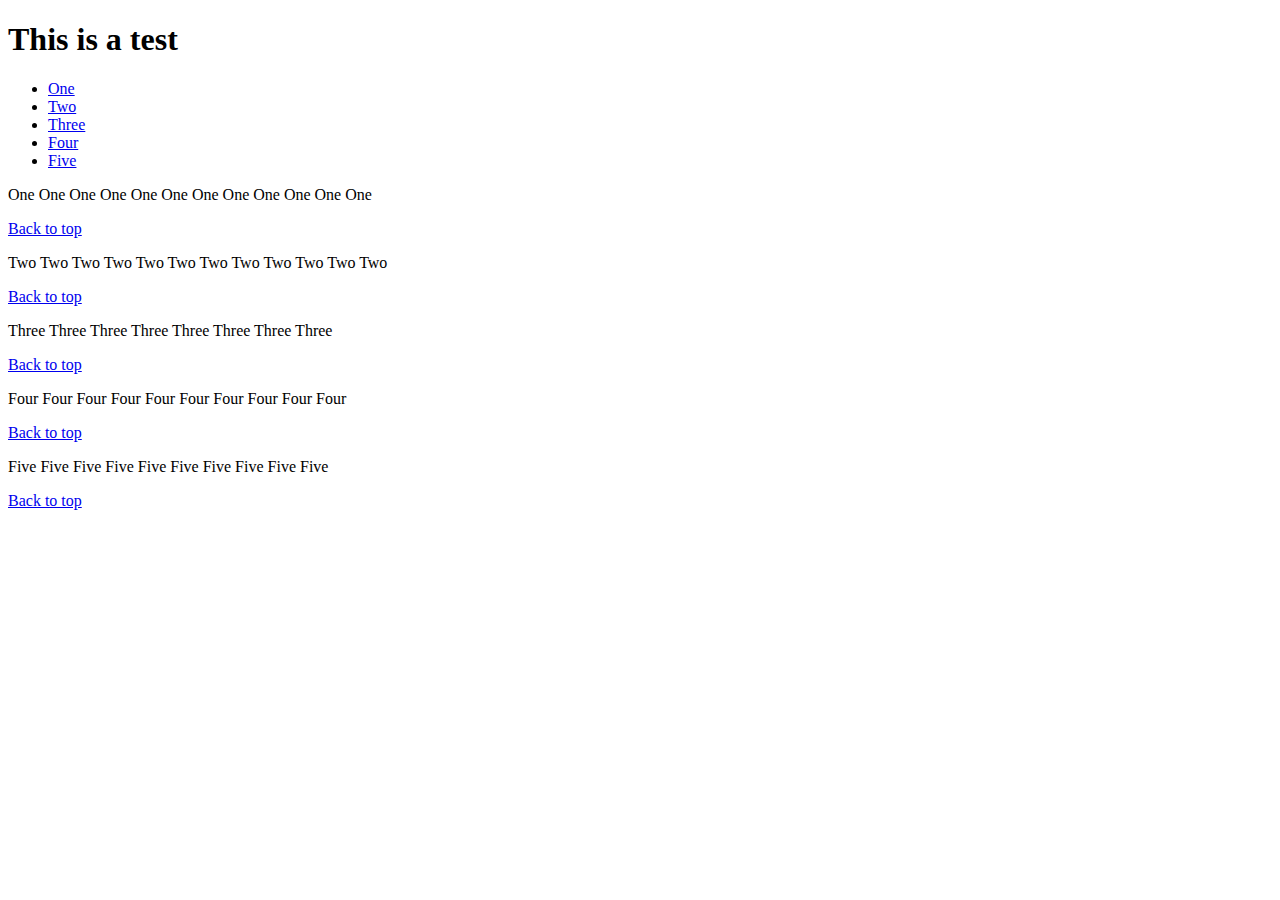
<file: index.html>
<!DOCTYPE html>
<h1 id="top">This is a test</h1>
<ul>
  <li><a href="#one">One</a>
  <li><a href="#two">Two</a>
  <li><a href="#three">Three</a>
  <li><a href="#four">Four</a>
  <li><a href="#five">Five</a>
</ul>
<p id="one">One One One One One One One One One One One One
<p><a href="#top">Back to top</a>
<p id="two">Two Two Two Two Two Two Two Two Two Two Two Two
<p><a href="#top">Back to top</a>
<p id="three">Three Three Three Three Three Three Three Three
<p><a href="#top">Back to top</a>
<p id="four">Four Four Four Four Four Four Four Four Four Four
<p><a href="#top">Back to top</a>
<p id="five">Five Five Five Five Five Five Five Five Five Five 
<p><a href="#top">Back to top</a>
</file>
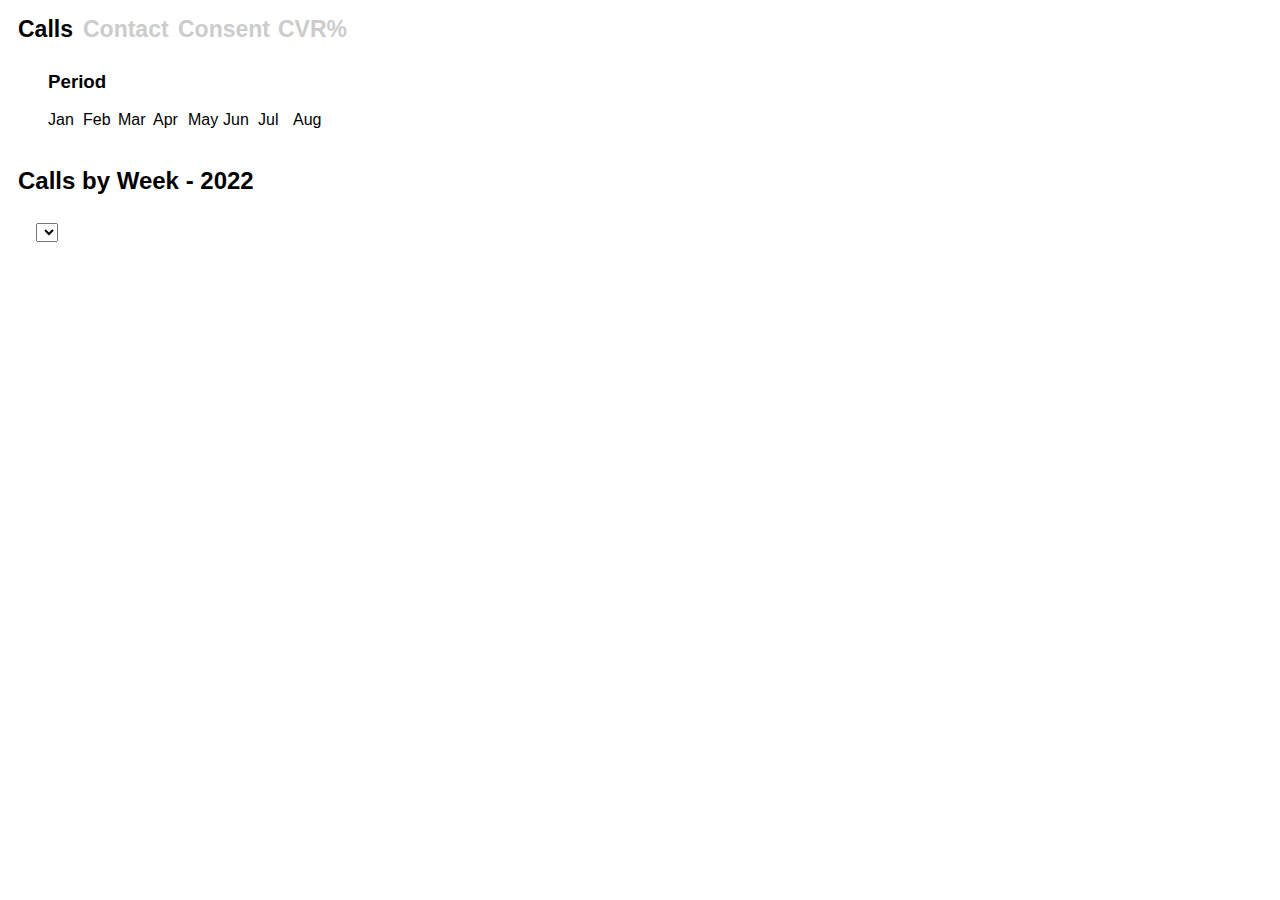
<file: reportCallsBar.html>
<!DOCTYPE html>
<meta charset="utf-8">


<style>
body {
    font-family:arial;
    background-color:white;
    }

li {width:35px;
    display:inline;
    float:left;
    }

#week {
    width:25px;
    display:inline;
    float:left;
    }

h3,h2 {
    margin-left:40px;
    }

.lnk {
    text-decoration:none; 
    cursor:pointer;
    }

.lnk:hover {
    color: #555555;
    text-decoration:underline; 
    }

iframe {
    padding-left: 20px;
    border:none;
    }


</style>


<!-- Load d3.js -->
<script src="https://d3js.org/d3.v4.js"></script>


<ul style="text-indent:-30px;">
<li style="width:65px;font-size:23px;font-weight: bold;color:black;">Calls
<li style="width:95px;font-size:23px;font-weight: bold;color:#cccccc;">Contact
<li style="width:100px;font-size:23px;font-weight: bold;color:#cccccc;">Consent
<li style="width:95px;font-size:23px;font-weight: bold;color:#cccccc;">CVR%
</ul>
<br>
<br>
<h3>Period</h3>
<ul>
<li><span class="lnk" onclick="update('var1')">Jan</span>
<li><span class="lnk" onclick="update('var2')">Feb</span>
<li><span class="lnk" onclick="update('var3')">Mar</span>
<li><span class="lnk" onclick="update('var4')">Apr</span>
<li><span class="lnk" onclick="update('var5')">May</span>
<li><span class="lnk" onclick="update('var6')">Jun</span>
<li><span class="lnk" onclick="update('var7')">Jul</span>
<li><span class="lnk" onclick="update('var8')">Aug</span>
</ul>
<br>
<!-- Create a div where the graph will take place -->
<div id="my_dataviz"></div>



<br>
<script>

// set the dimensions and margins of the graph
var margin = {top: 30, right: 30, bottom: 30, left: 60},
    width = 460 - margin.left - margin.right,
    height = 350 - margin.top - margin.bottom;

// append the svg object to the body of the page
var svg = d3.select("#my_dataviz")
  .append("svg")
    .attr("width", width + margin.left + margin.right)
    .attr("height", height + margin.top + margin.bottom)
  .append("g")
    .attr("transform",
          "translate(" + margin.left + "," + margin.top + ")");

// Initialize the X axis
var x = d3.scaleBand()
  .range([ 0, width ])
  .padding(0.2);
var xAxis = svg.append("g")
  .attr("transform", "translate(0," + height + ")")

// Initialize the Y axis
var y = d3.scaleLinear()
  .range([ height, 0]);
var yAxis = svg.append("g")
  .attr("class", "myYaxis")


// A function that create / update the plot for a given variable:
function update(selectedVar) {

  // Parse the Data
  d3.csv("https://consentteam.github.io/dataBarplotCalls.csv", function(data) {

    // X axis
    x.domain(data.map(function(d) { return d.group; }))
    xAxis.transition().duration(1000).call(d3.axisBottom(x))

    // Add Y axis
    y.domain([0, d3.max(data, function(d) { return +d[selectedVar] }) ]);
    yAxis.transition().duration(1000).call(d3.axisLeft(y));

    // variable u: map data to existing bars
    var u = svg.selectAll("rect")
      .data(data)

    // update bars
    u
      .enter()
      .append("rect")
      .merge(u)
      .transition()
      .duration(1000)
        .attr("x", function(d) { return x(d.group); })
        .attr("y", function(d) { return y(d[selectedVar]); })
        .attr("width", x.bandwidth())
        .attr("height", function(d) { return height - y(d[selectedVar]); })
        .attr("fill", "lightgray")
        .attr("stroke", "#555555")
  })

}

// Initialize plot
update('var7')

</script>
<h2 style="font-family:arial;text-indent:-30px;">Calls by Week - 2022</h2>
<iframe src="reportCallsWeekly.html" title="scatterPlot" height="550" width="550"></iframe>
</file>
